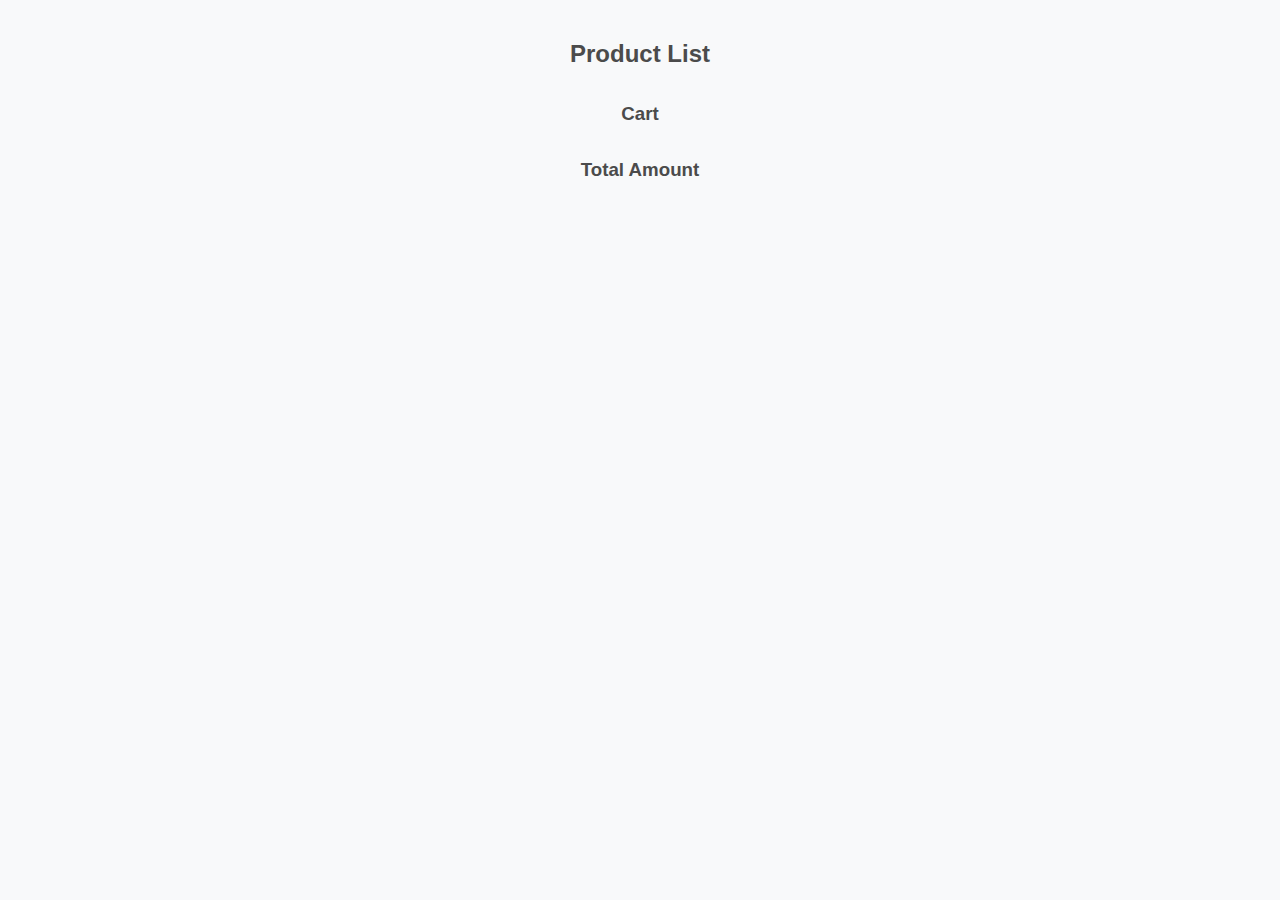
<file: Day 2/index.html>
<!DOCTYPE html>
<html lang="en">
<head>
    <meta charset="UTF-8">
    <meta name="viewport" content="width=device-width, initial-scale=1.0">
    <title>Shopping Cart</title>
    <link rel="stylesheet" href="style.css">
</head>
<body>

    <h2>Product List</h2>
    <ul id="product_list"></ul>

    <h3>Cart</h3>
    <ul id="cart_list"></ul>

    <h3>Total Amount</h3>
    <ul id="calculatedResult"></ul>

    <script src="script.js"></script>
</body>
</html>
</file>
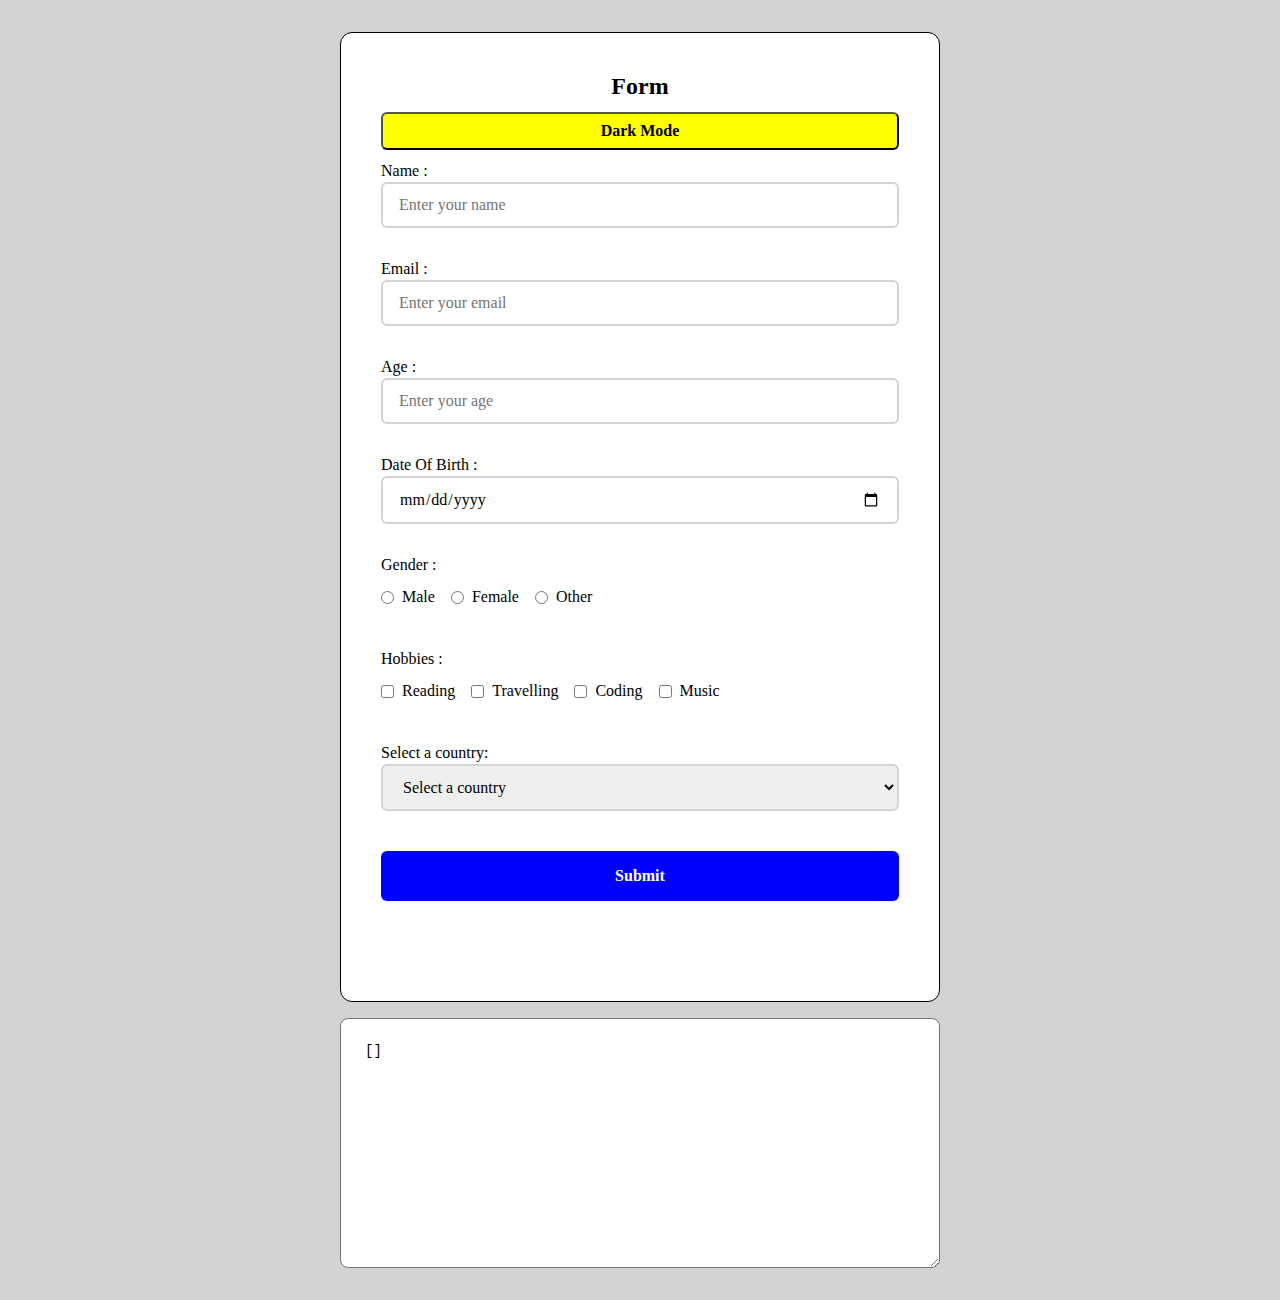
<file: Day 3/index.html>
<!DOCTYPE html>
<html lang="en">
  <head>
    <meta charset="UTF-8" />
    <meta name="viewport" content="width=device-width, initial-scale=1.0" />
    <title>Form with validations</title>
    <link rel="stylesheet" href="style.css" />
  </head>
  <body>
    <form class="form">
      <h2>Form</h2>
      <button id="theme" type="button" class="toggleButton"></button>
      <div class="form-group">
        <label for="nameInput">Name : </label>
        <input class="form-input" type="text" id="nameInput" placeholder="Enter your name" />
        <div id="errorName" class="error-message"></div>
      </div>

      <div class="form-group">
        <label for="emailInput">Email : </label>
        <input class="form-input" type="text" id="emailInput" placeholder="Enter your email" />
        <div id="errorEmail" class="error-message"></div>
      </div>

      <div class="form-group">
        <label for="ageInput">Age : </label>
        <input class="form-input" type="text" id="ageInput" placeholder="Enter your age" />
        <div id="errorAge" class="error-message"></div>
      </div>

      <div class="form-group">
        <label for="dobInput">Date Of Birth : </label>
        <input class="form-input" type="date" id="dobInput" />
        <div id="errorDob" class="error-message"></div>
      </div>

      <div class="form-group">
        <label>Gender : </label>
        <div class="radio-group">
          <label class="radio-label">
            <input type="radio" name="gender" value="male" />
            Male
          </label>

          <label class="radio-label">
            <input type="radio" name="gender" value="female" />
            Female
          </label>

          <label class="radio-label">
            <input type="radio" name="gender" value="other" />
            Other
          </label>
        </div>
        <div id="errorGender" class="error-message"></div>
      </div>

      <div class="form-group">
        <label>Hobbies : </label>
        <div class="checkbox-group">
          <label class="checkbox-label">
            <input type="checkbox" name="hobbies" value="reading" />
            Reading
          </label>
          <label class="checkbox-label">
            <input type="checkbox" name="hobbies" value="travelling" />
            Travelling
          </label>
          <label class="checkbox-label">
            <input type="checkbox" name="hobbies" value="coding" />
            Coding
          </label>
          <label class="checkbox-label">
            <input type="checkbox" name="hobbies" value="music" />
            Music
          </label>
        </div>
        <div id="errorHobbies" class="error-message"></div>
      </div>

      <div class="form-group">
        <label for="country">Select a country:</label>
        <select class="form-input" name="country" id="country">
          <option value="">Select a country</option>
          <option value="india">India</option>
          <option value="usa">USA</option>
          <option value="uk">UK</option>
          <option value="uae">UAE</option>
          <option value="china">China</option>
        </select>
        <div id="errorCountry" class="error-message"></div>
      </div>

      <button class="submit-btn" type="submit">Submit</button>
      <div id="submitError" class="error-message"></div>

      <div id="emailExistError" class="error-message"></div>
    </form>

    
    <textarea id="outputArea" rows="12" cols="70" class="output" readonly></textarea>

    

    <script src="script.js"></script>
  </body>
</html>
</file>
<file: Day 2/style.css>
body {
  font-family: Arial, sans-serif;
  background-color: #f8f9fa;
  margin: 0;
  padding: 20px;
}

h2, h3 {
  color: #4b4b4b;
  text-align: center;
  margin-bottom: 15px;
}

ul {
  list-style: none;
  padding: 0;
  display: flex;
  flex-wrap: wrap;
  justify-content: center;
  gap: 15px;
}

li {
  background-color: #ffffff;
  border: 1px solid #ddd;
  border-radius: 10px;
  padding: 15px;
  width: 220px;
  display: flex;
  flex-direction: column;
  justify-content: space-between;
}

button {
  background-color: #007bff;
  color: white;
  border: none;
  padding: 8px 12px;
  border-radius: 6px;
  cursor: pointer;
  font-size: 14px;
  margin-top: 10px;
}

#calculate {
  display: flex;
  justify-content: center;
  margin: 25px auto;
  background-color: #28a745;
}

#cart_list li,
#calculatedResult li {
  width: 260px;
}

.product-image {
  width: 100px;
  height: 100px;
  object-fit: contain;
  margin: 0 auto 10px;
}

/* style.css */
.button-clicked {
  background-color: #28a745;
  transform: scale(1.1);
  transition: all 0.3s ease;
}
</file>
<file: Day 3/style.css>
* {
    margin: 0;
    padding: 0;
    box-sizing: border-box;
    font-family: 'Segoe UI';
}

body {
    background-color: lightgray;
    min-height: 100vh;
    display: flex;
    flex-direction: column;
    align-items: center;
    padding: 32px;
}

.form {
    background-color: white;
    padding: 40px;
    border-radius: 12px;
    width: 600px;
    margin-bottom: 16px;
    display: flex;
    flex-direction: column;
    margin-bottom: 16px;
    border: 1px solid black;
}

h2{
    text-align: center;
    margin-bottom: 12px;
}

.form-group {
    display: flex;
    flex-direction: column;
    gap: 2px;
}

.form-input {
    width: 100%;
    padding: 12px 16px;
    border: 2px solid lightgrey;
    border-radius: 6px;
    font-size: 16px;
}


.radio-group, .checkbox-group {
    display: flex;
    flex-wrap: wrap;
    gap: 16px;
    padding: 8px 0;
}

.radio-label, .checkbox-label {
    display: flex;
    align-items: center;
    gap: 8px;
    cursor: pointer;
    padding: 4px 0;
}

label {
    color: black;
    font-weight: 500;
    font-size: 16px;
}

.error-message {
    color: red;
    font-size: 14px;
    min-height: 20px;
    margin-bottom: 10px;
}

.submit-btn {
    background-color: blue;
    color: white;
    padding: 16px;
    border: none;
    border-radius: 6px;
    font-size: 16px;
    font-weight: 600;
    cursor: pointer;
    margin-top: 8px;
}

.submit-btn:hover {
    background-color: #357abd;
}

.output {
    width: 600px;
    padding: 24px;
    border-radius: 8px;
    background-color: white;
    font-family: 'Consolas', monospace;
    font-size: 14px;
    resize: vertical;
    min-height: 250px;
}



/* Dark Mode Styles */
.dark-mode {
  background-color: #121212;
  color: white;
}

.dark-mode .form {
  background-color: #1e1e1e;
  color: white;
  border-color: darkgrey;
}

.dark-mode .form-input, .dark-mode select, .dark-mode textarea {
  background-color: #2a2a2a;
  color: white;
  border: 1px solid grey;
}

.dark-mode label {
  color: white;
}

.dark-mode .submit-btn {
  background-color: skyblue;
  color: black;
}

.dark-mode .submit-btn:hover {
  background-color: blue;
  color: white;
}

.toggleButton{
    padding: 8px ;
    border-radius: 6px;
    font-size: 16px;
    margin-bottom: 12px;
    background-color: yellow;
    font-weight: 600;
    cursor: pointer;
}
</file>
